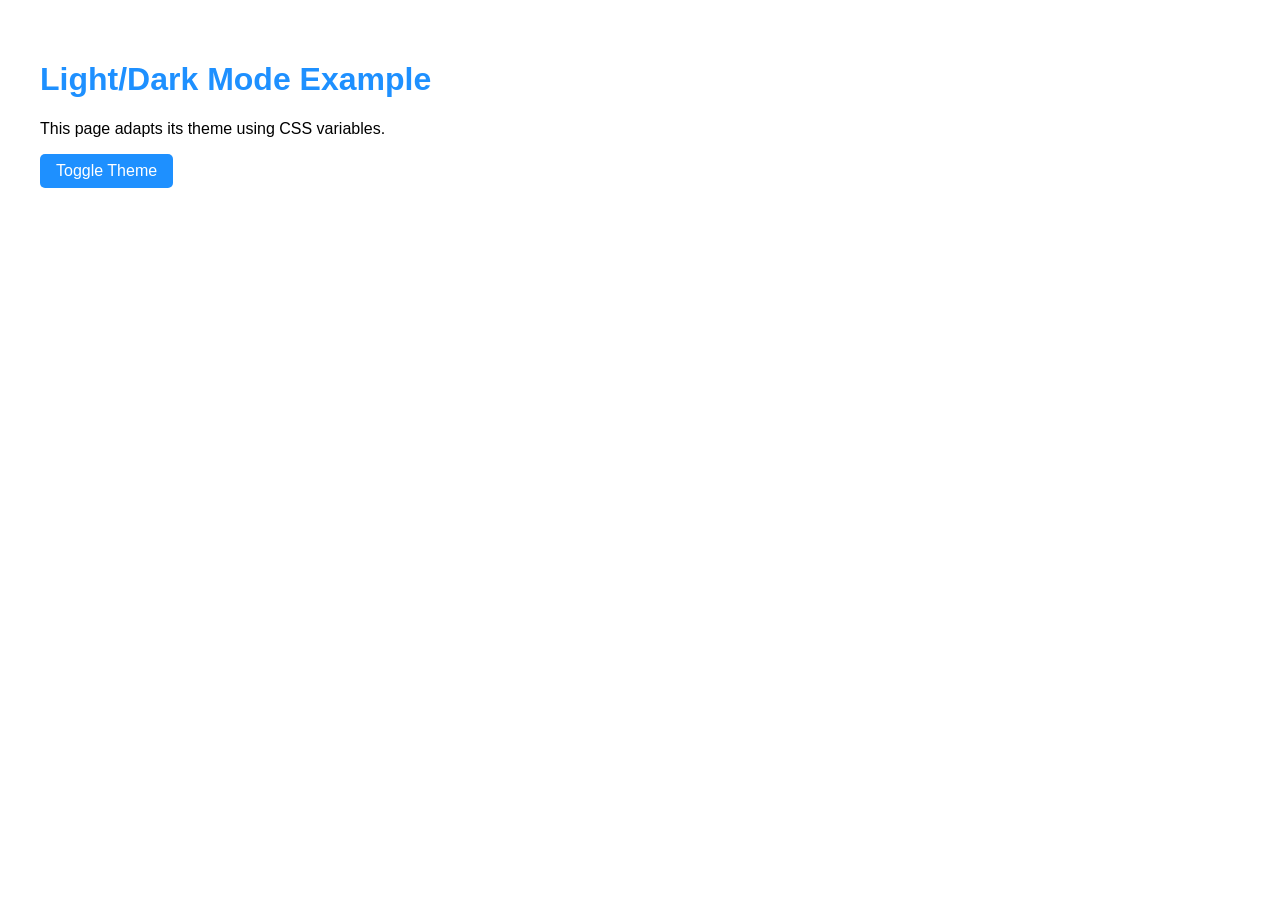
<file: otherHtml/DarkMode.html>
<!DOCTYPE html>
<html lang="en" class="light">
<head>
  <meta charset="UTF-8" />
  <meta name="viewport" content="width=device-width, initial-scale=1.0" />
  <title>Dark Mode Toggle</title>
  <style>
    :root {
      --bg-color: #ffffff;
      --text-color: #000000;
      --primary-color: #1e90ff;
    }

    html.dark {
      --bg-color: #121212;
      --text-color: #ffffff;
      --primary-color: #bb86fc;
    }

    body {
      background-color: var(--bg-color);
      color: var(--text-color);
      font-family: sans-serif;
      transition: background-color 0.3s, color 0.3s;
      padding: 2rem;
    }

    button {
      background-color: var(--primary-color);
      color: var(--bg-color);
      border: none;
      padding: 0.5rem 1rem;
      border-radius: 5px;
      cursor: pointer;
      font-size: 1rem;
    }

    h1 {
      color: var(--primary-color);
    }
  </style>
</head>
<body>
  <h1>Light/Dark Mode Example</h1>
  <p>This page adapts its theme using CSS variables.</p>
  <button onclick="toggleTheme()">Toggle Theme</button>

  <script>
    function toggleTheme() {
      const html = document.documentElement;
      html.classList.toggle('dark');
      html.classList.toggle('light');
    }
  </script>
</body>
</html>
</file>
